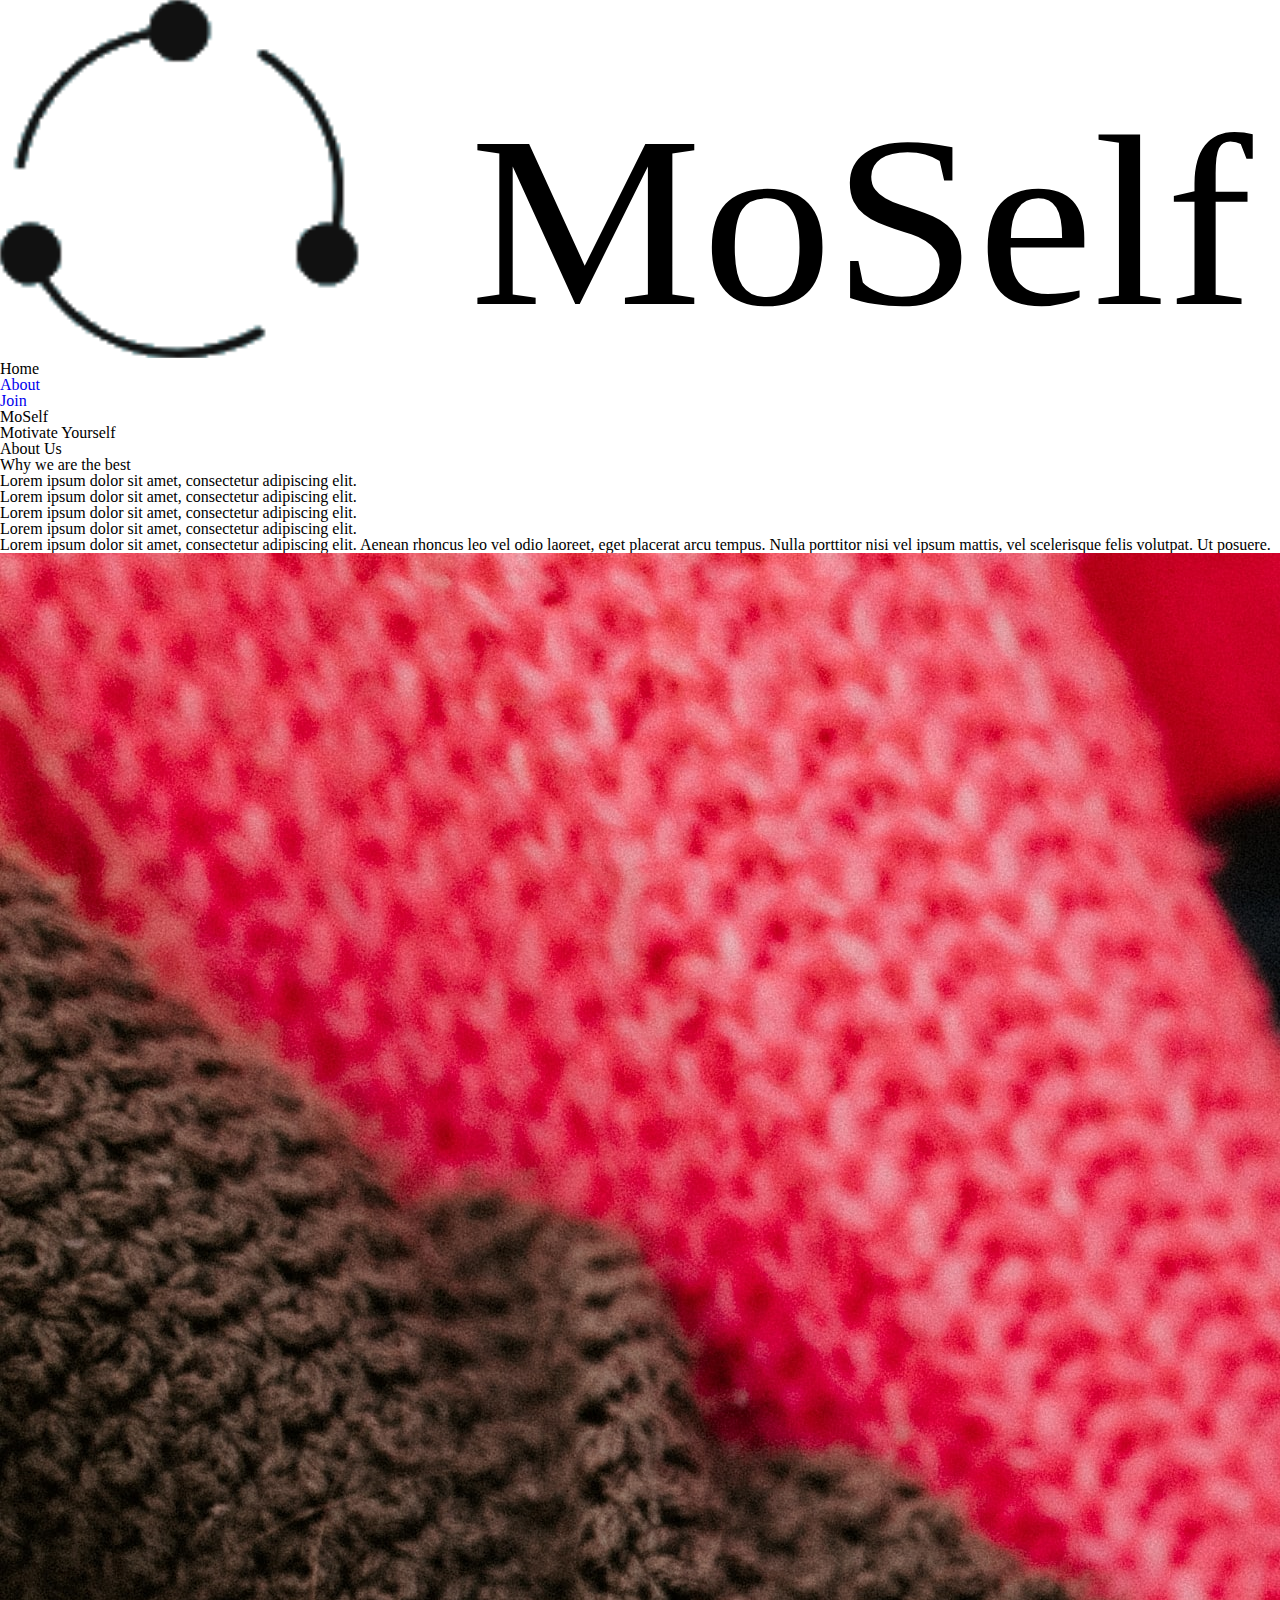
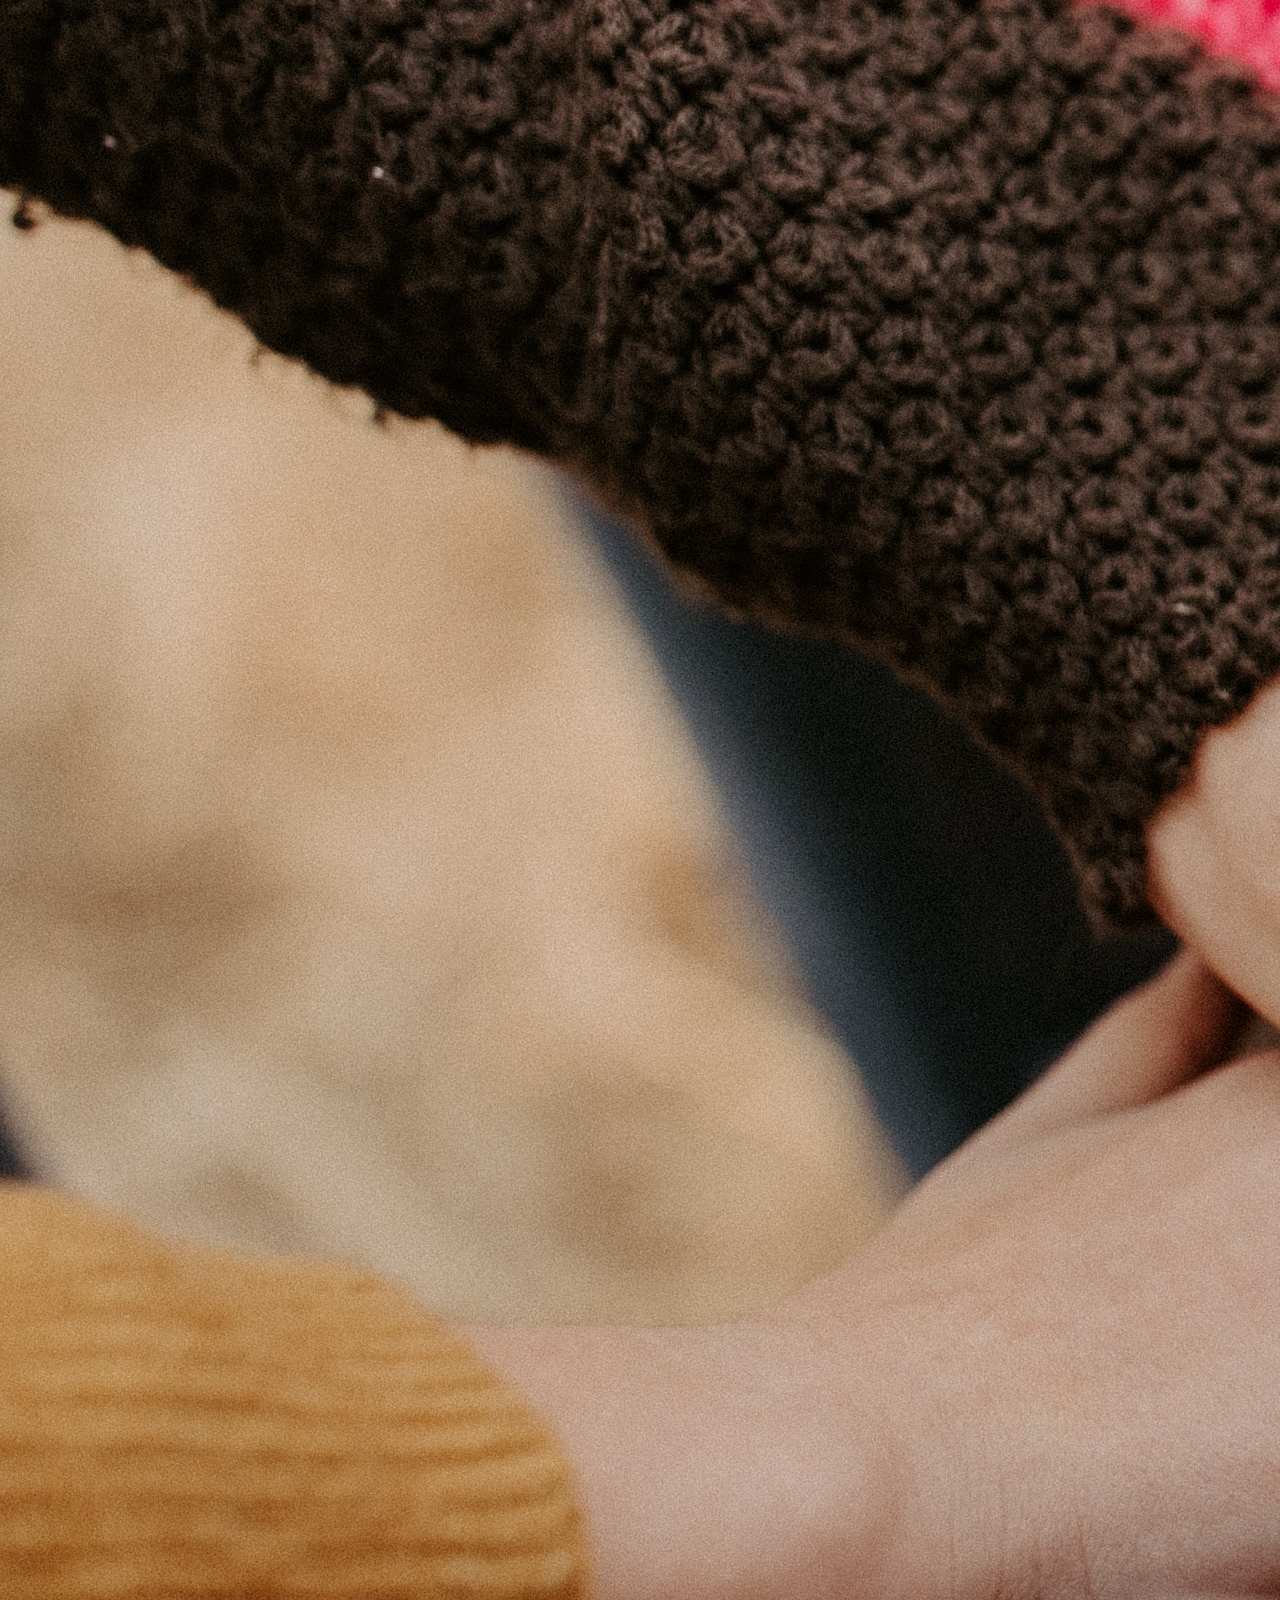
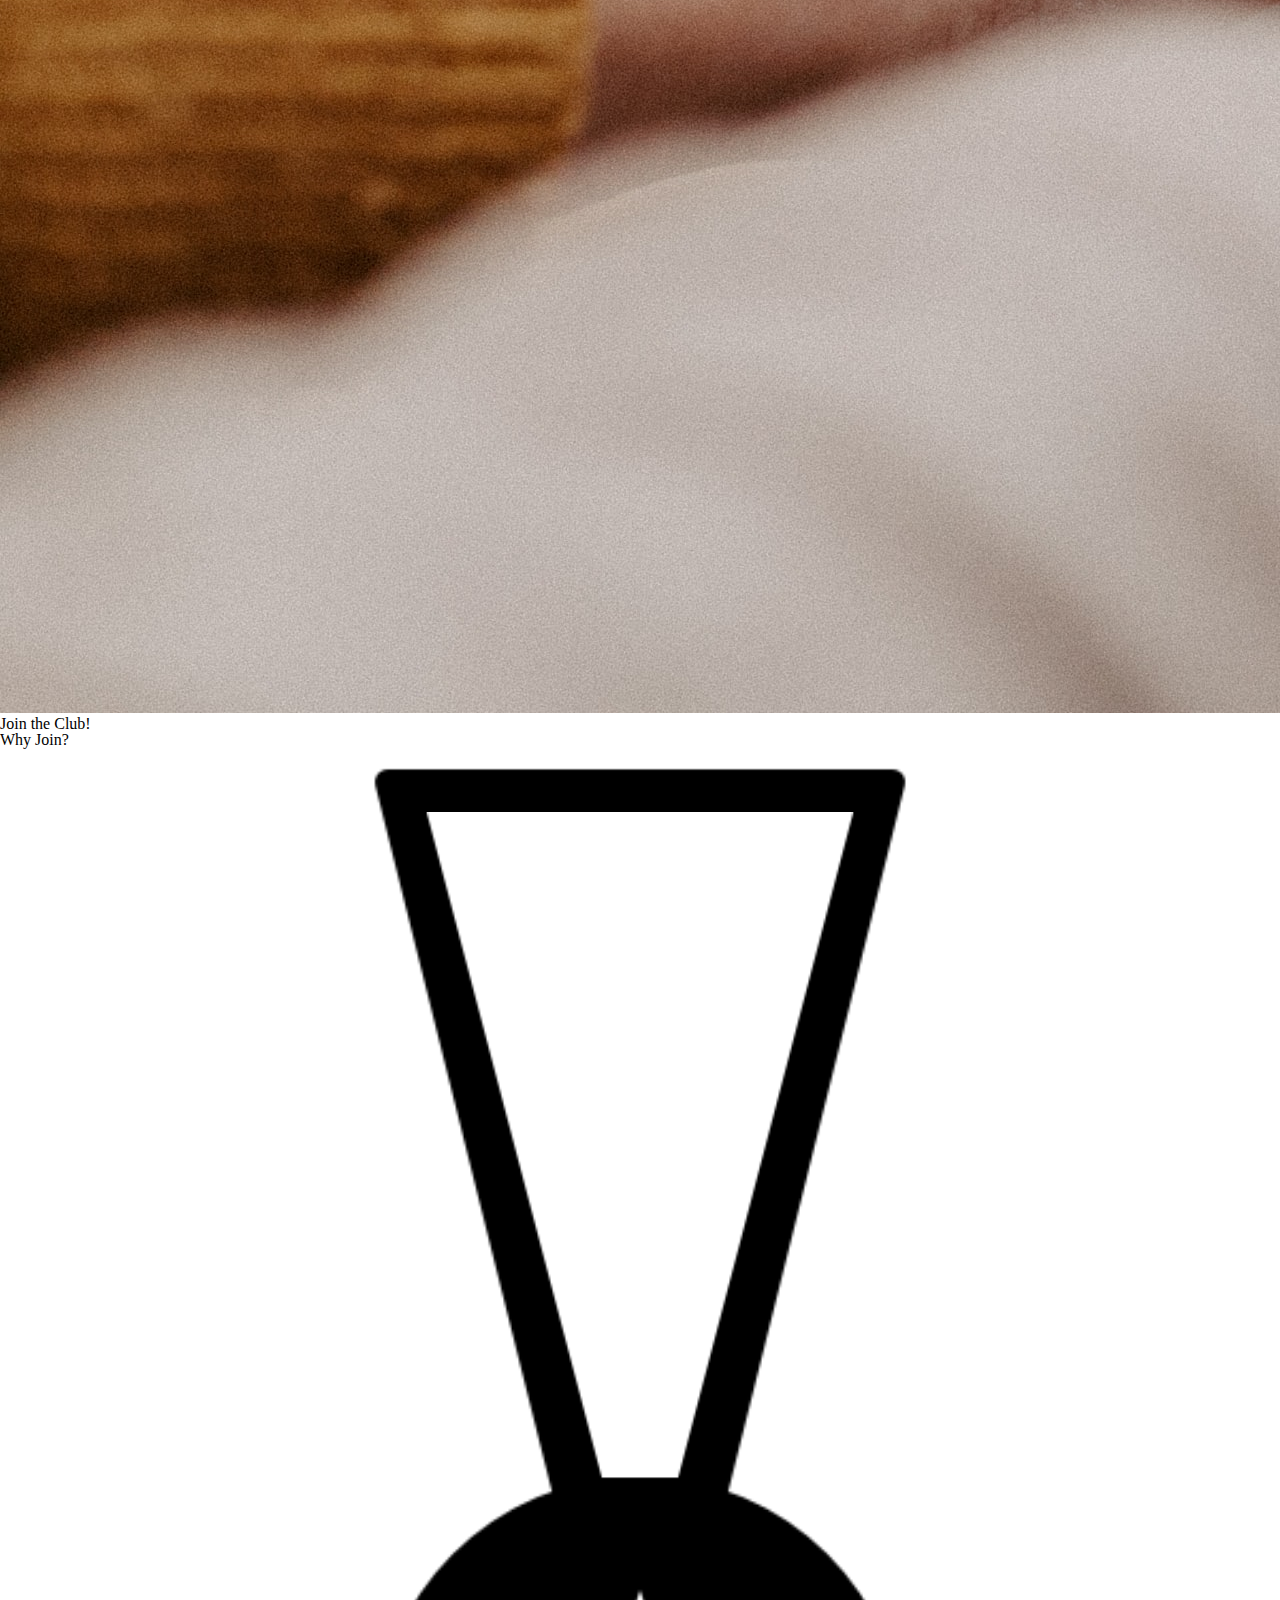
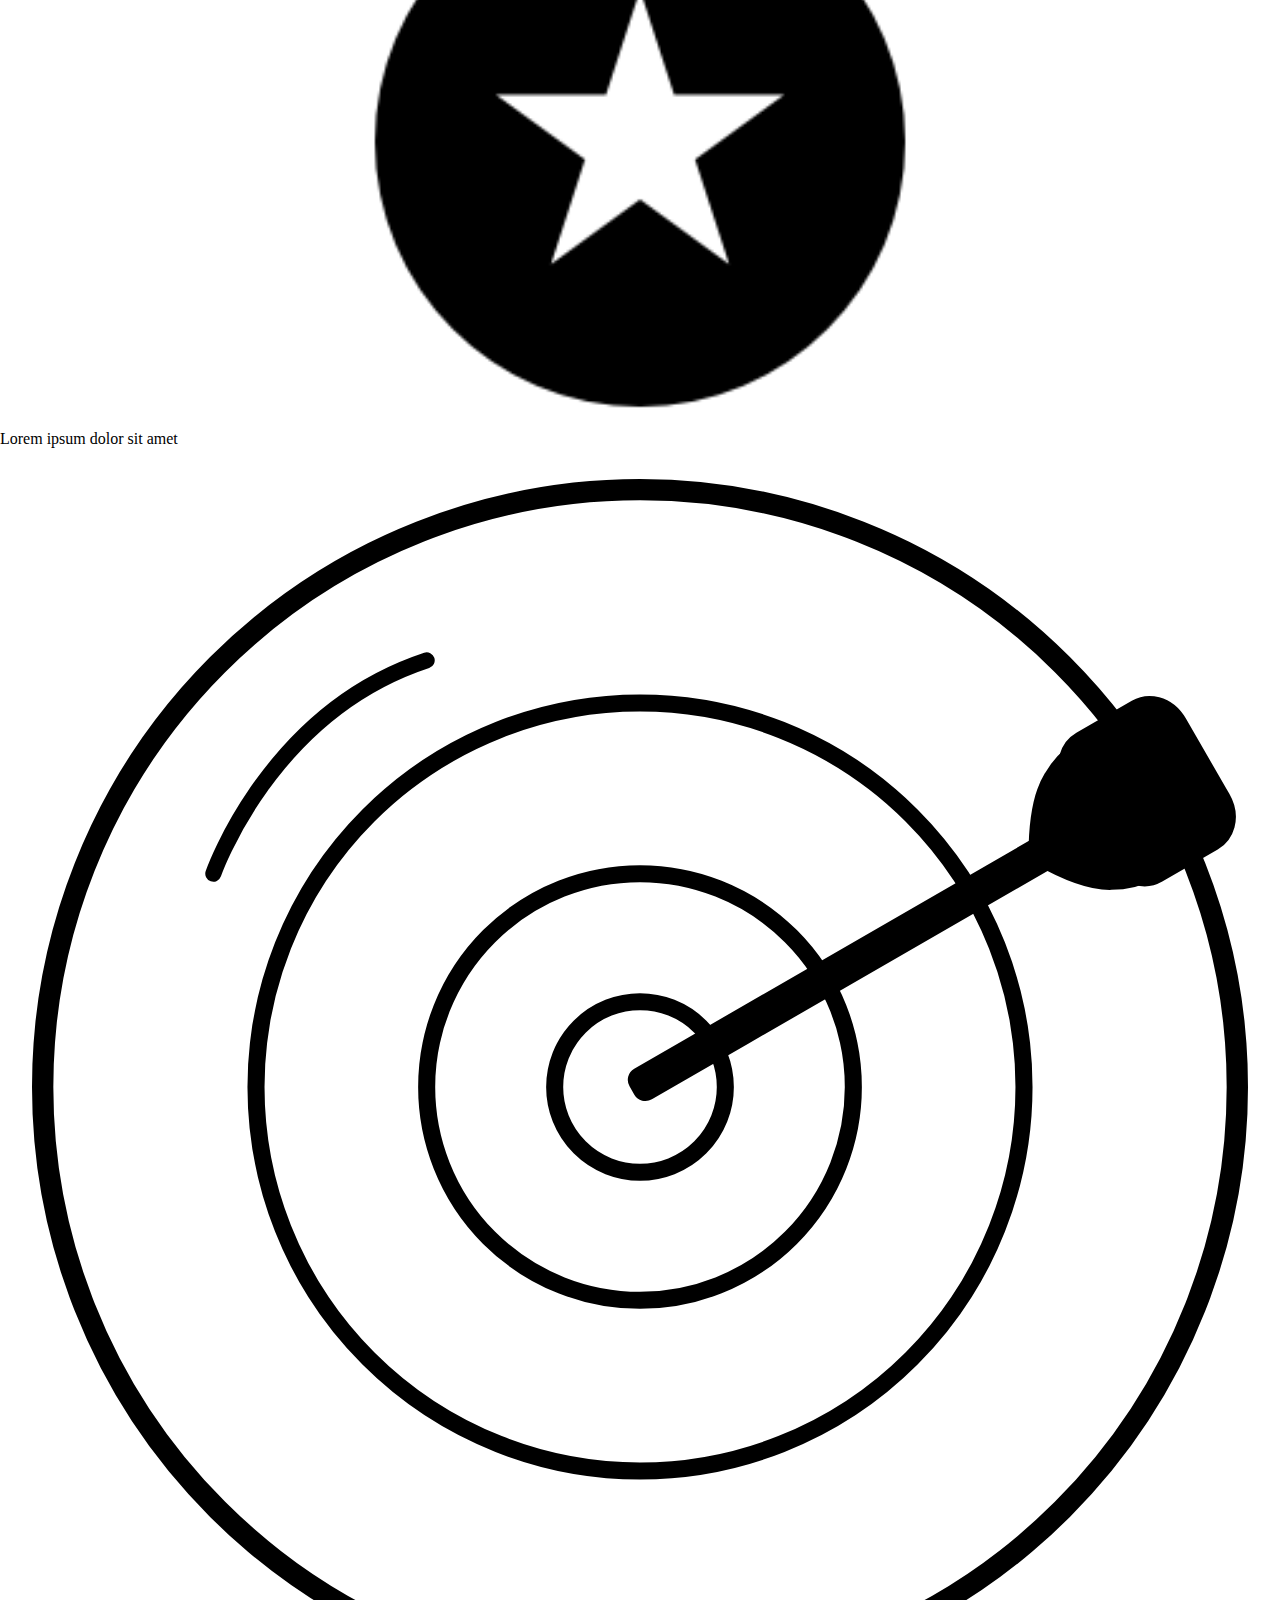
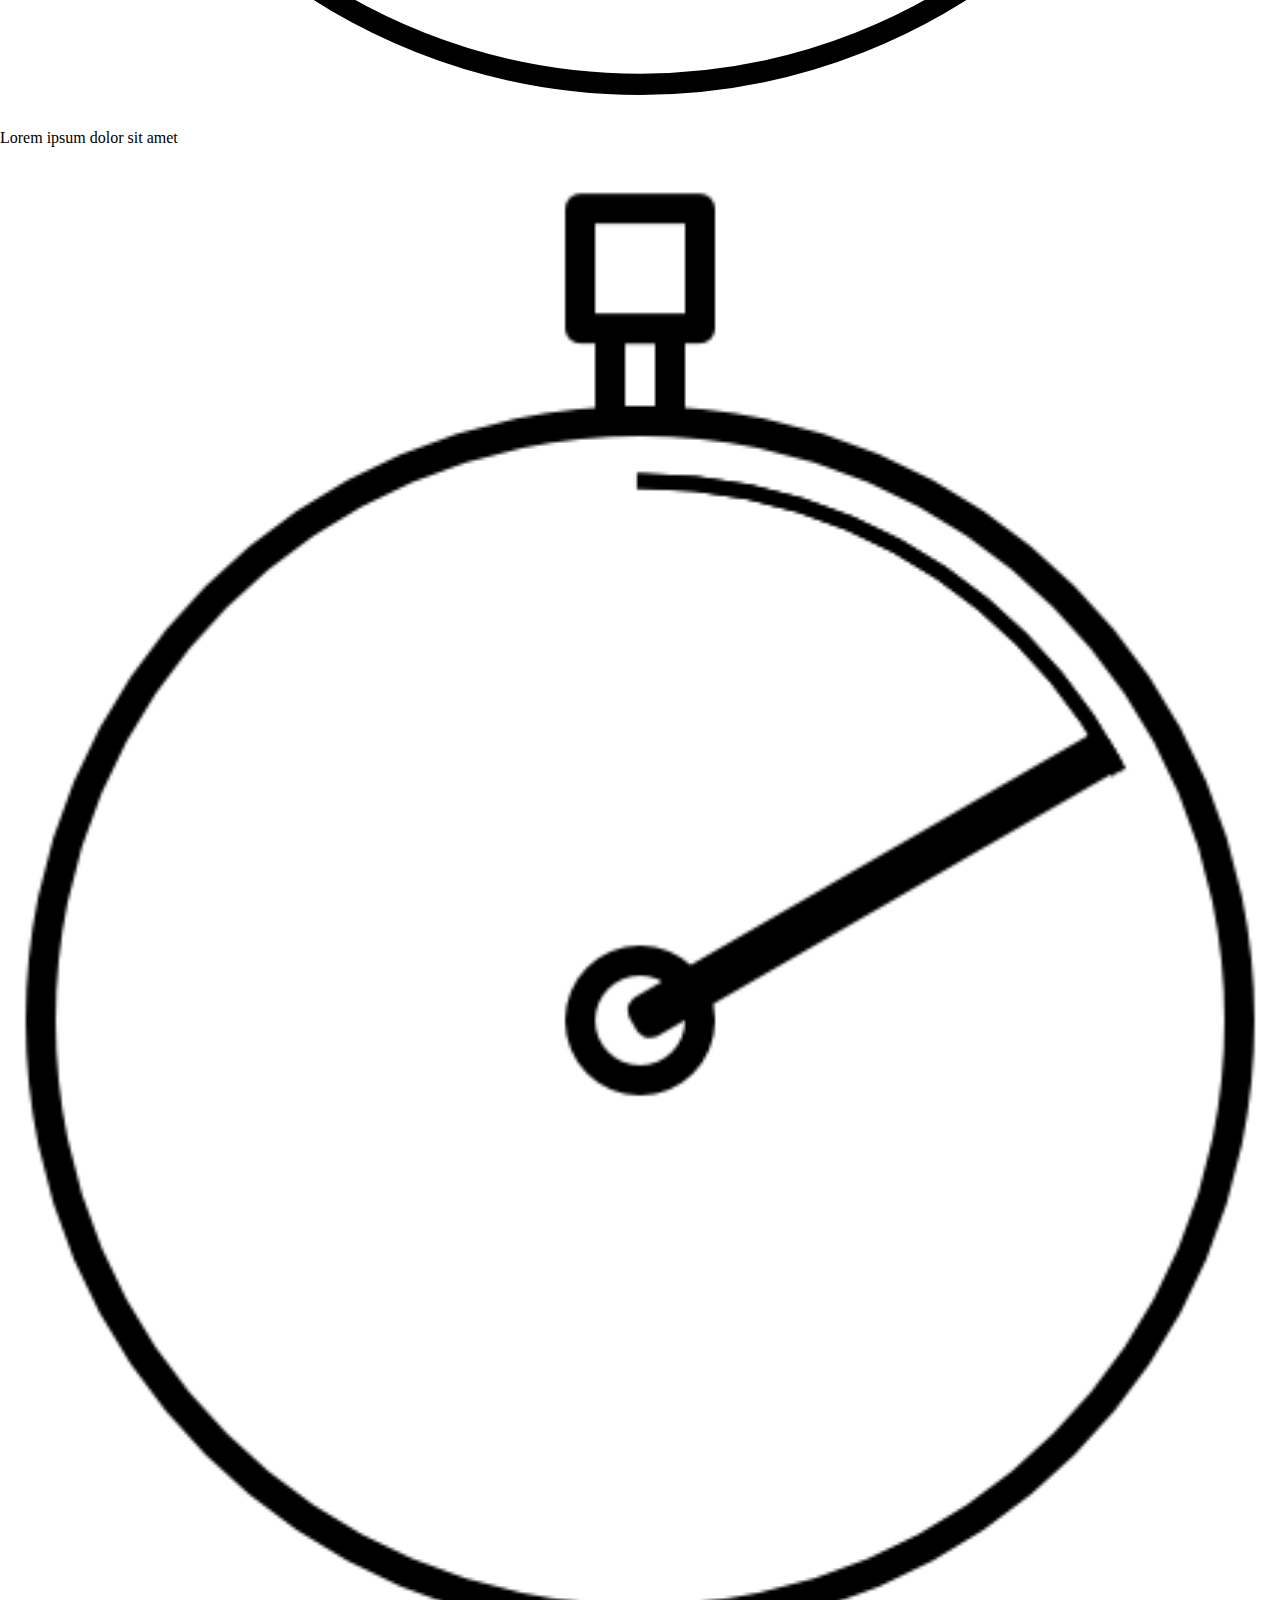
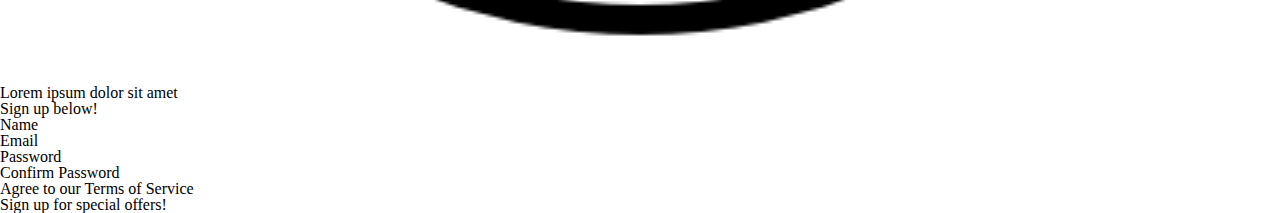
<file: index.html>
<!DOCTYPE html>
<html lang="en">
    <head>
        <title>MoSelf</title>
        <link rel="stylesheet" href="reset.css" />
        <link rel="stylesheet" href="index.css" />
    </head>
    <body>
        <header>
            <nav>
                <img src="images/Logo.svg" alt="MoSelf Logo" />
                <ul>
                    <li><a href="">Home</a></li>
                    <li><a href="#about-us">About</a></li>
                    <li><a href="#join">Join</a></li>
                </ul>
            </nav>
            <section class="hero">
                <h1>MoSelf</h1>
                <p>Motivate Yourself</p>
            </section>
        </header>
        <main>
            <article id="about-us">
                <h2>About Us</h2>
                <div class="support-container">
                    <section class="support-text">
                        <ul>
                            <li class="list-title">Why we are the best</li>
                            <li>Lorem ipsum dolor sit amet, consectetur adipiscing elit.</li>
                            <li>Lorem ipsum dolor sit amet, consectetur adipiscing elit.</li>
                            <li>Lorem ipsum dolor sit amet, consectetur adipiscing elit.</li>
                            <li>Lorem ipsum dolor sit amet, consectetur adipiscing elit.</li>
                        </ul>
                        <p>
                            Lorem ipsum dolor sit amet, consectetur adipiscing elit. Aenean rhoncus leo vel odio laoreet, eget placerat arcu tempus. Nulla porttitor nisi vel ipsum mattis, vel
                            scelerisque felis volutpat. Ut posuere.
                        </p>
                    </section>
                    <!-- img class unused but I prefer it for clarifcation about he support-text class -->
                    <img class="support-img" src="images/team.jpg" alt="Circle of people placing one hand in the center of the circle" />
                </div>
            </article>
            <article id="join">
                <h2>Join the Club!</h2>
                <div class="join-container">
                    <section class="why-join">
                        <h3>Why Join?</h3>
                        <div class="row">
                            <figure class="figure-container">
                                <img src="images/Medal_SmallNeckThing.svg" alt="Medal" id="img-medal">
                                <p>Lorem ipsum dolor sit amet</p>
                            </figure>
                            <figure class="figure-container">
                                <img src="images/Target.svg" alt="Archery target with Arrow in it" id="img-target">
                                <p>Lorem ipsum dolor sit amet</p>
                            </figure>
                            <figure class="figure-container">
                                <img src="images/Stopwatch_BordersSmall.svg" alt="Stopwatch" id="img-stopwatch">
                                <p>Lorem ipsum dolor sit amet</p>
                            </figure>
                        </div>
                    </section>
                    <section class="sign-up">
                        <h2>Sign up below!</h2>
                        <section class="row text-fields">
                            <figure>
                                <p>Name</p>
                                <div class="data-field"></div>
                            </figure>
                            <figure>
                                <p>Email</p>
                                <div class="data-field"></div>
                            </figure>
                            <figure>
                                <p>Password</p>
                                <div class="data-field"></div>
                            </figure>
                            <figure>
                                <p>Confirm Password</p>
                                <div class="data-field"></div>
                            </figure>
                            <section class="check-boxes">
                                <figure class="figure-inline">
                                    <div class="check-box"></div>
                                    <p>Agree to our Terms of Service</p>
                                </figure>
                                <figure class="figure-inline">
                                    <div class="check-box"></div>
                                    <p>Sign up for special offers!</p>
                                </figure>
                            </section>
                        </section>
                    </section>
                </div>
            </article>
        </main>
        <footer>
            
        </footer>
    </body>
</html>
</file>
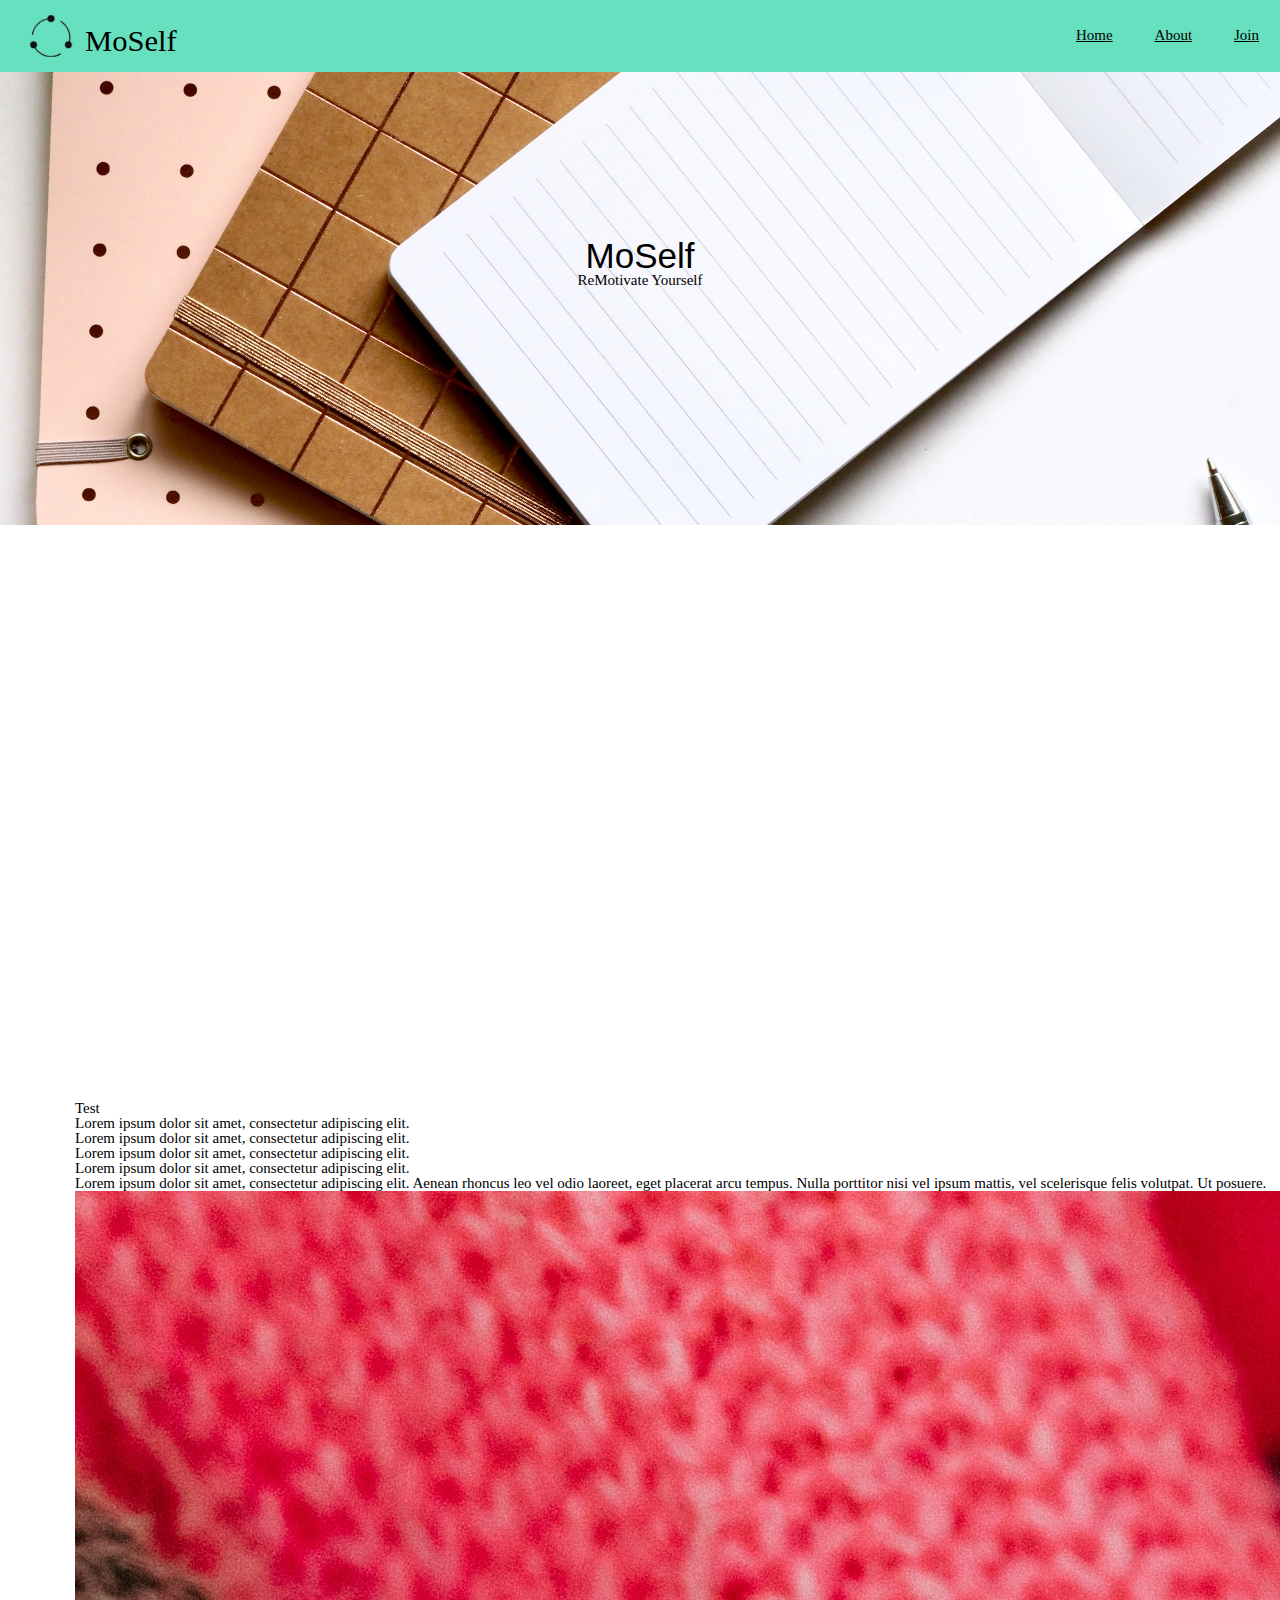
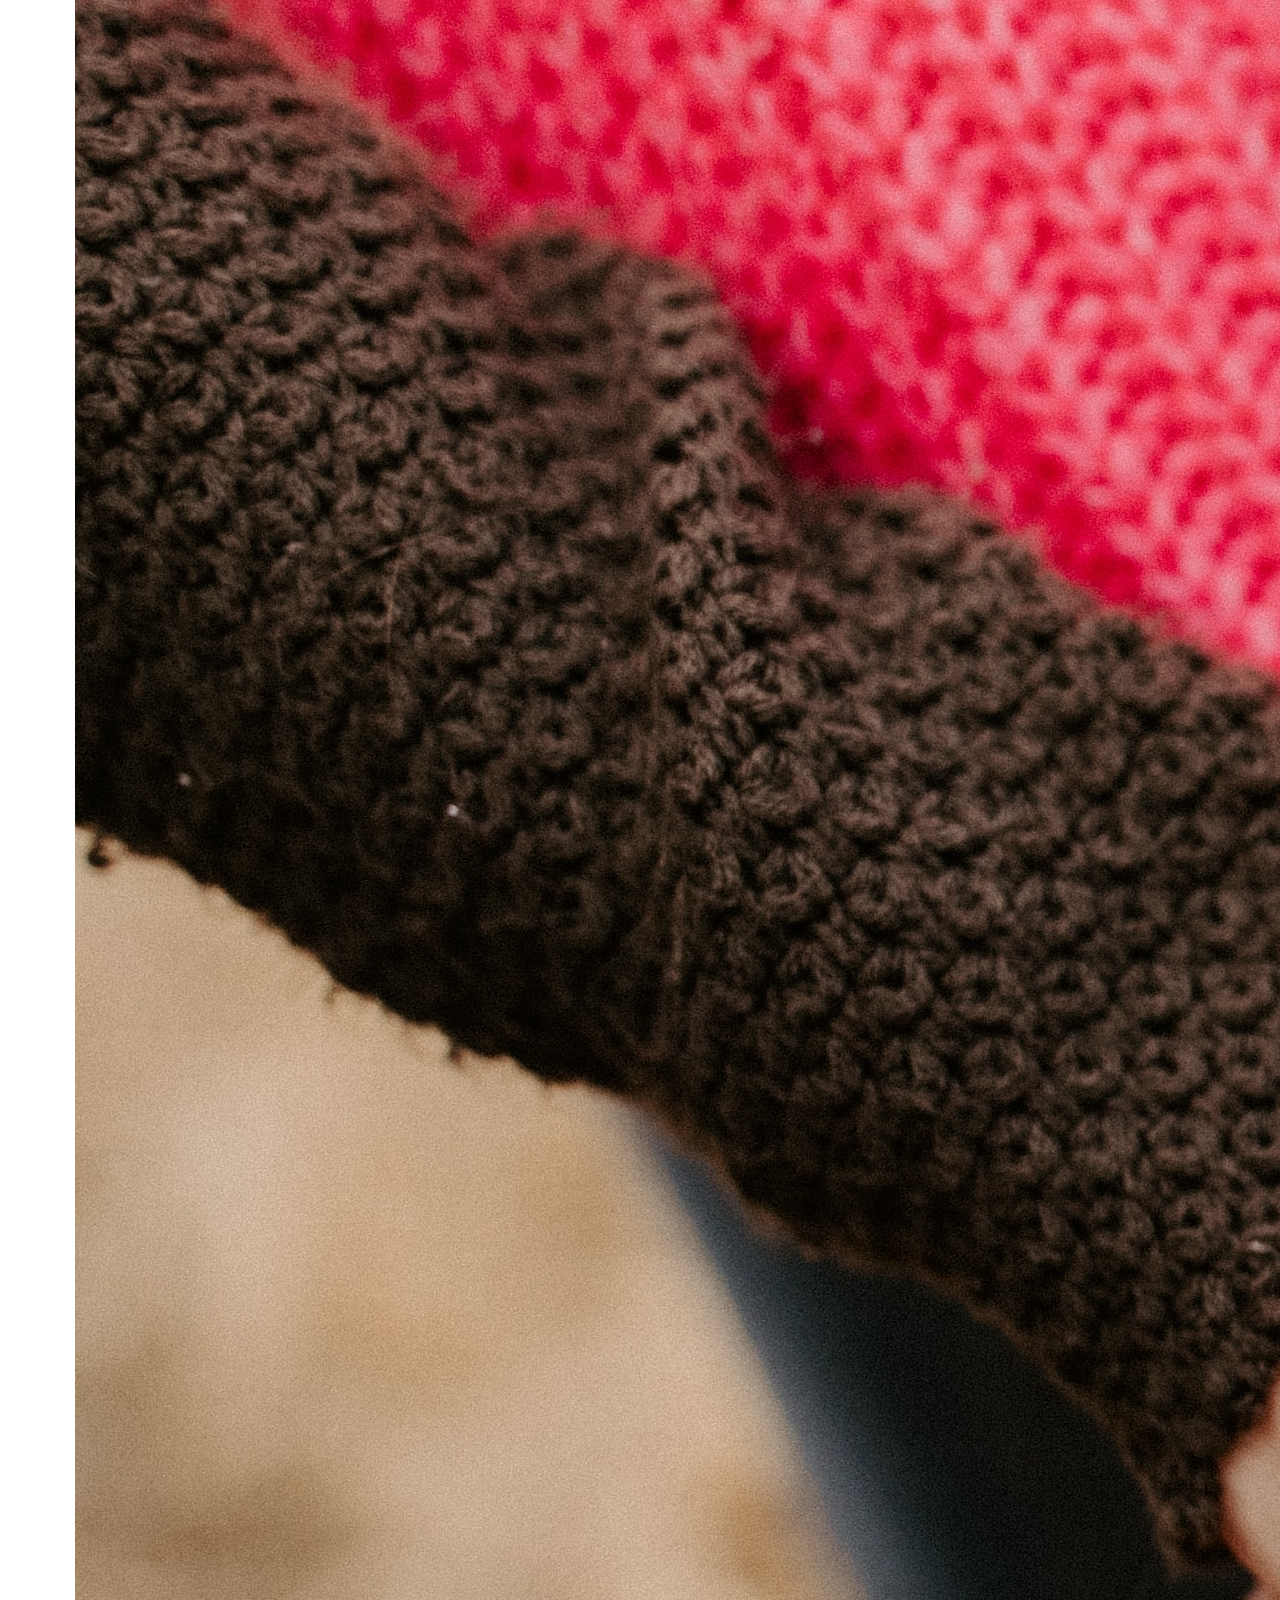
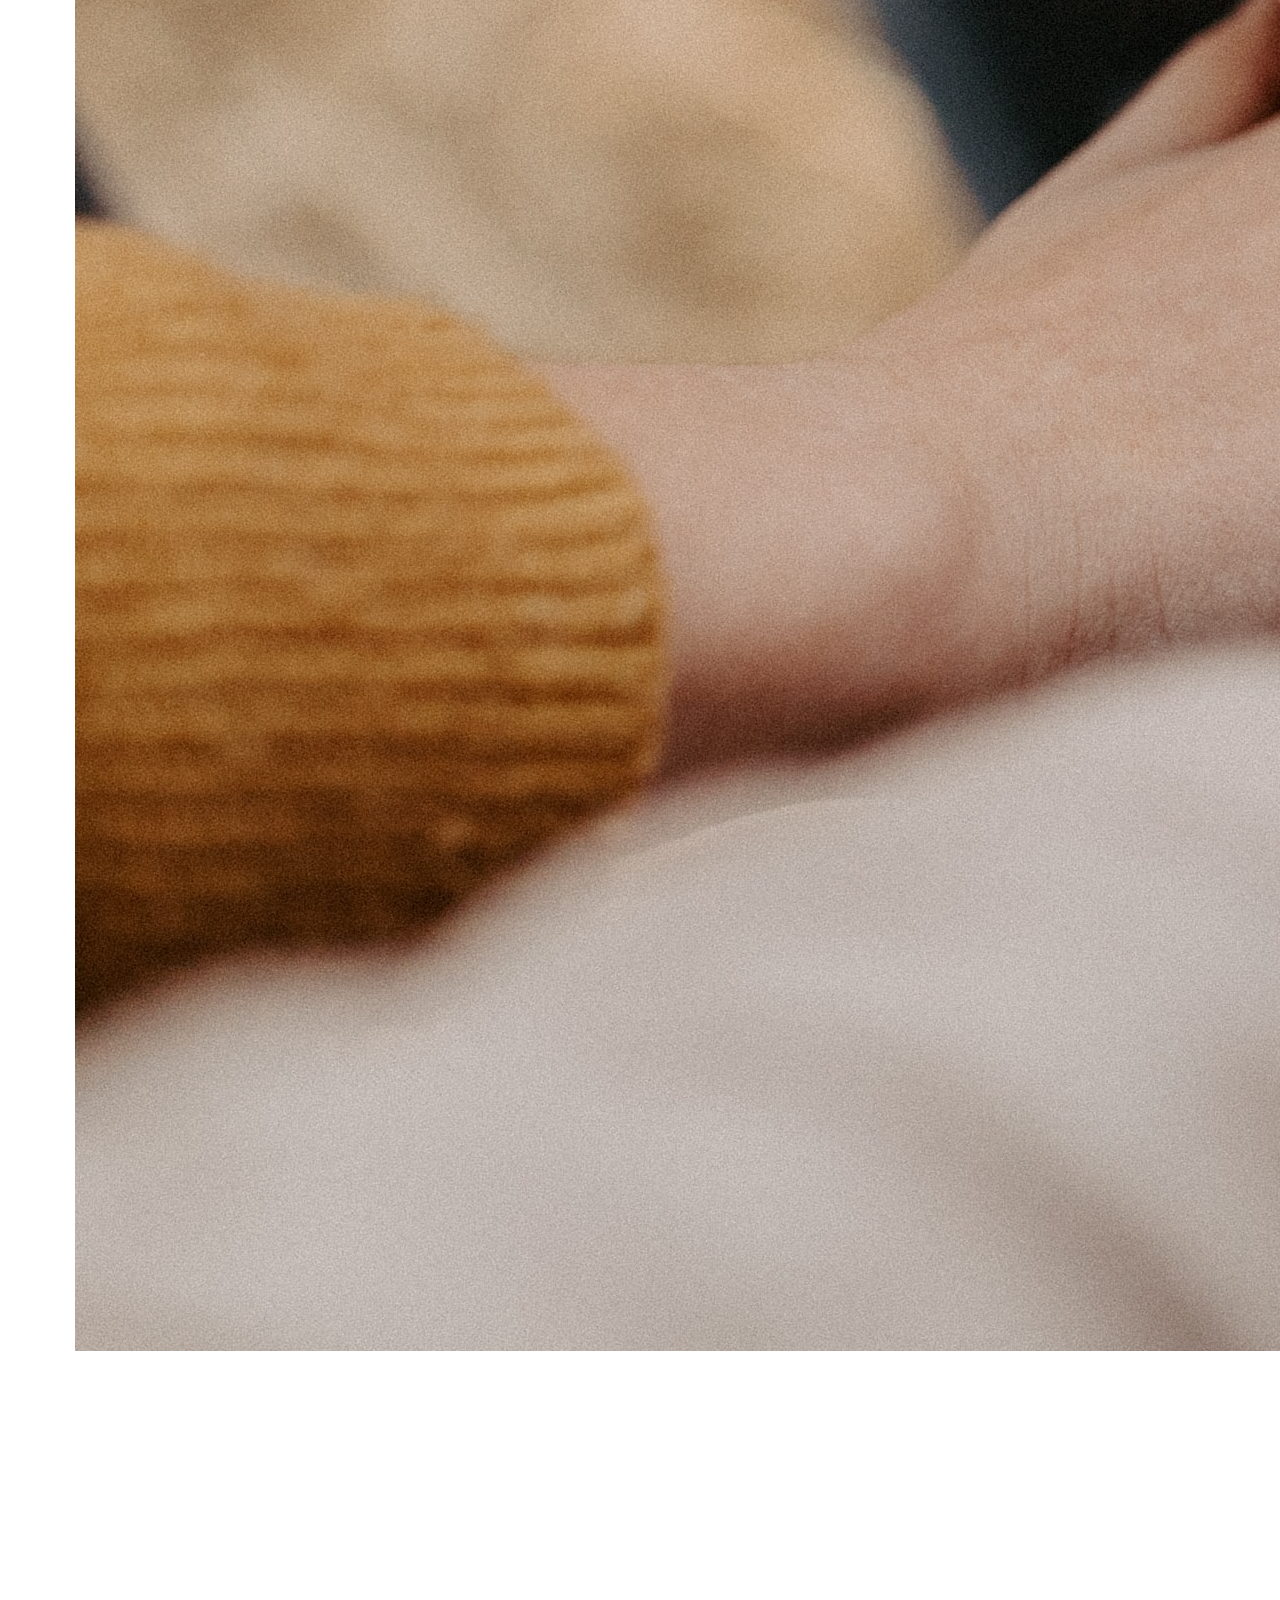
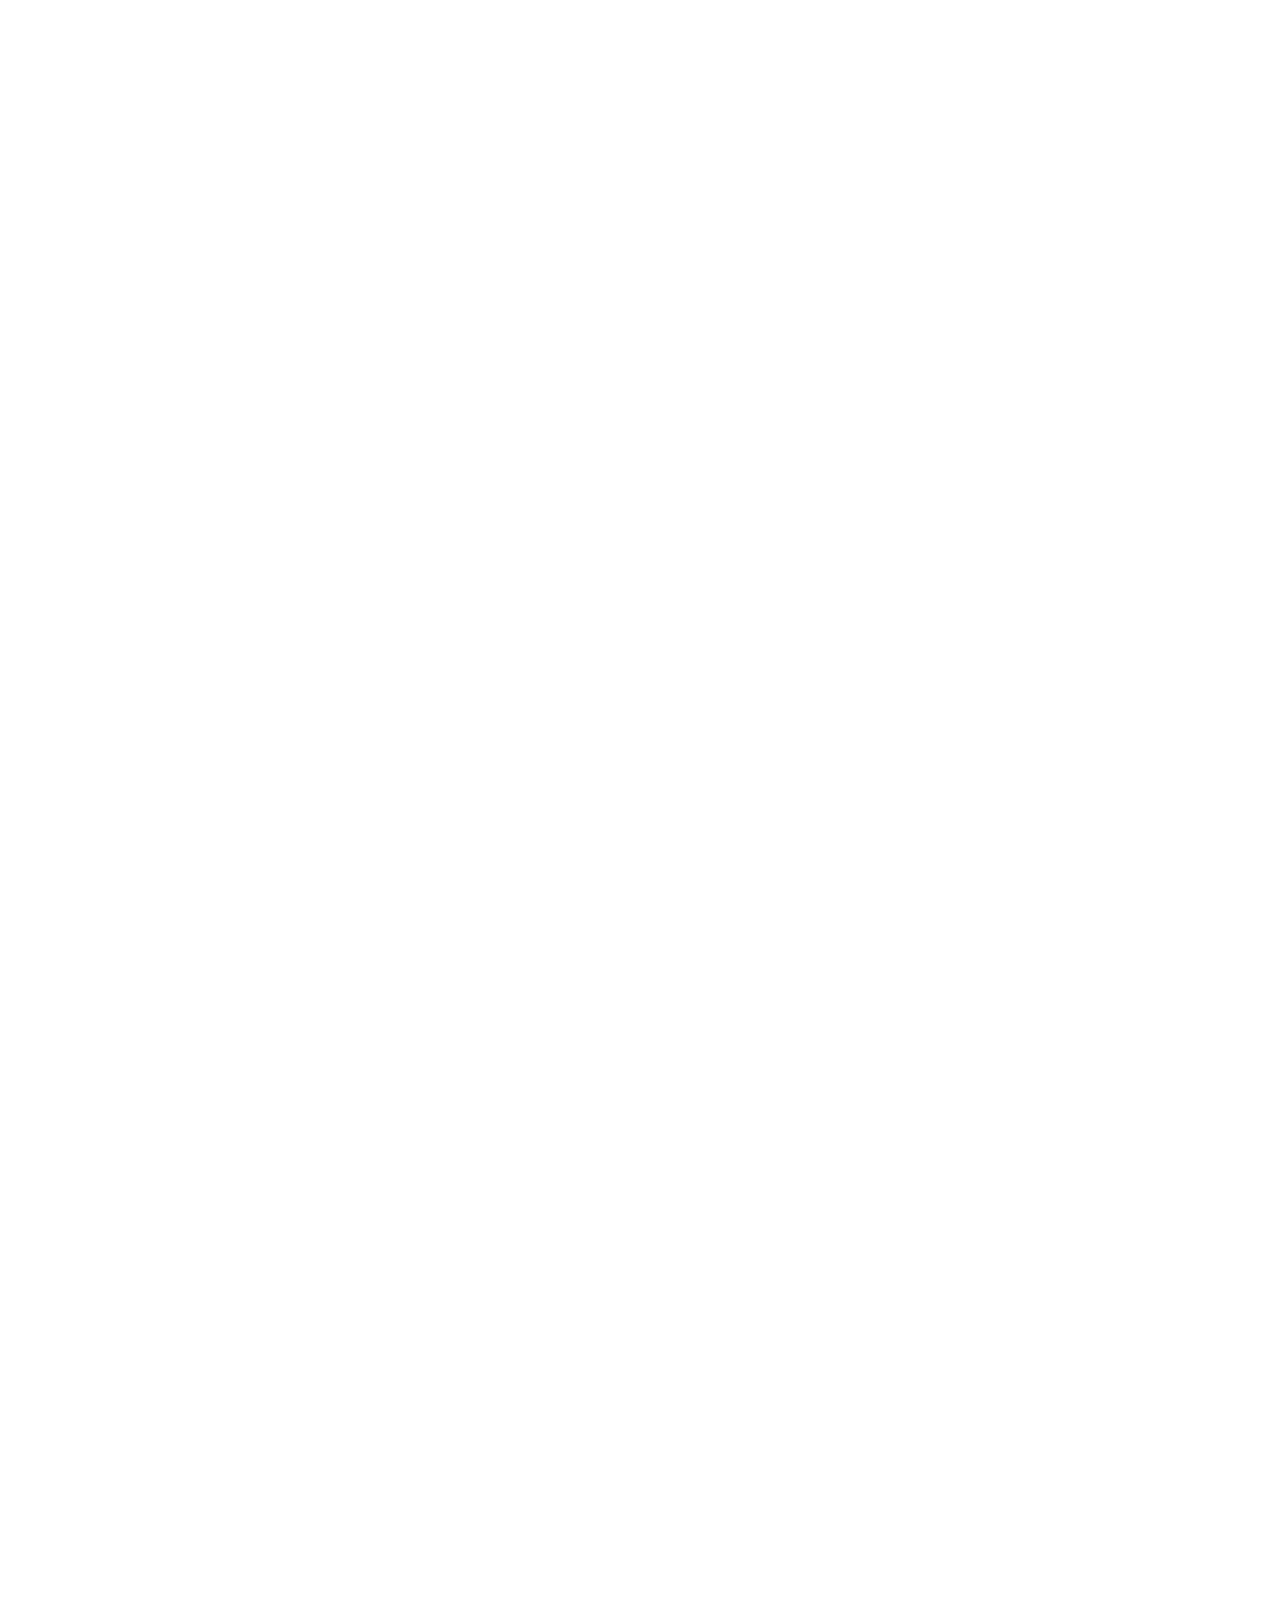
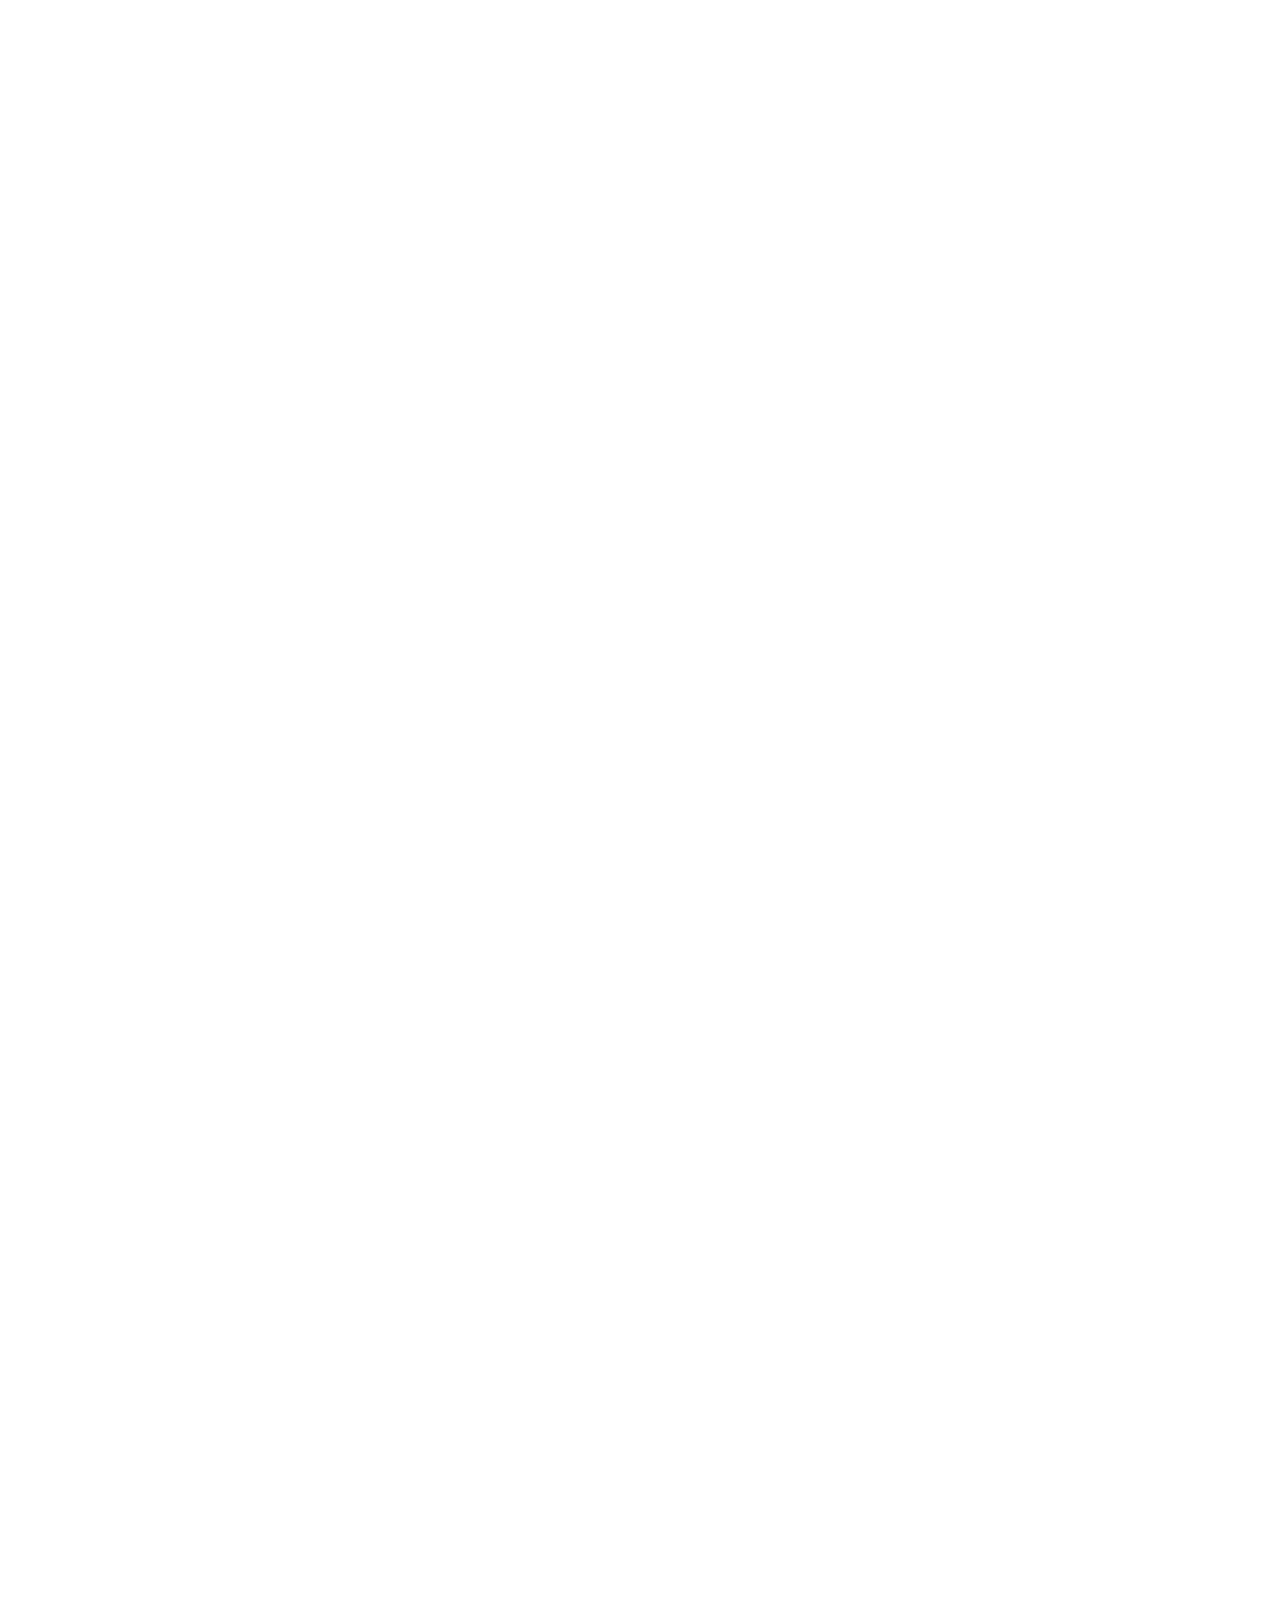
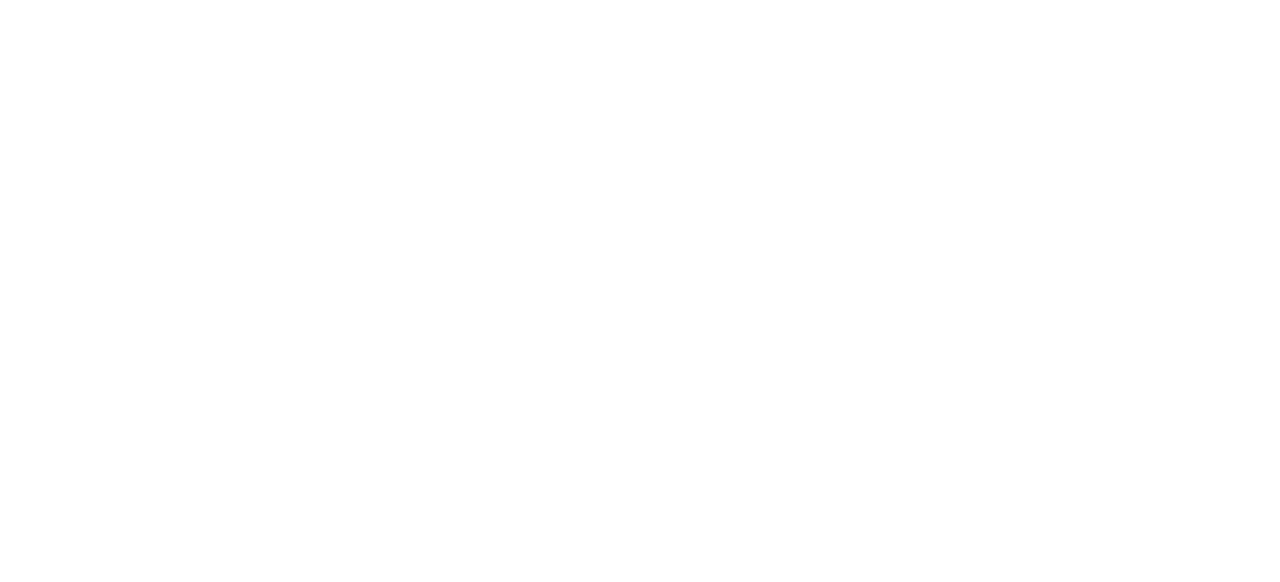
<file: index_refactored.html>
<!DOCTYPE html>
<html lang="en">
    <head>
        <title>MoSelf</title>
        <link rel="stylesheet" href="reset.css" />
        <link rel="stylesheet" href="index_refactored.css" />
    </head>
    <body>
        <header>
            <nav>
                <img src="images/Logo.svg" alt="MoSelf Logo" />
                <ul>
                    <li><a href="">Home</a></li>
                    <li><a href="">About</a></li>
                    <li><a href="">Join</a></li>
                </ul>
            </nav>
            <section class="hero">
                <h1>MoSelf</h1>
                <p>ReMotivate Yourself</p>
            </section>
        </header>
        <main>
            <section id="about-us">
                <h2>About Us</h2>
                <div class="support">
                    <div class="support-text">
                        <ul>
                            <li class="list-title">Test</li>
                            <li>Lorem ipsum dolor sit amet, consectetur adipiscing elit.</li>
                            <li>Lorem ipsum dolor sit amet, consectetur adipiscing elit.</li>
                            <li>Lorem ipsum dolor sit amet, consectetur adipiscing elit.</li>
                            <li>Lorem ipsum dolor sit amet, consectetur adipiscing elit.</li>
                        </ul>
                        <p>
                            Lorem ipsum dolor sit amet, consectetur adipiscing elit. Aenean rhoncus leo vel odio laoreet, eget placerat arcu tempus. Nulla porttitor nisi vel ipsum mattis, vel
                            scelerisque felis volutpat. Ut posuere.
                        </p>
                    </div>
                    <img src="images/team.jpg" alt="" />
                </div>
            </section>
        </main>
    </body>
</html>
</file>
<file: index.css>
html {
    
}
</file>
<file: index_refactored.css>
/* 
    font-family: 'Roboto', sans-serif;
    font-size: 35px;

    font-family: 'Droid Serif', serif;
    font-size: 15px;
*/

.MoSelf-1-hex {
    color: #0f5c47;
}
.MoSelf-2-hex {
    color: #67e0c0;
}
.MoSelf-3-hex {
    color: #23dbaa;
}
.MoSelf-4-hex {
    color: #2a5c4f;
}
.MoSelf-5-hex {
    color: #1ba883;
}

html {
    font-family: "Droid Serif", serif;
    font-size: 15px;
}

h1,
h2,
h3,
h4,
h5,
h6 {
    font-family: "Roboto", sans-serif;
    font-size: 35px;
}

main {
    margin: 0 5rem;
}

a {
    text-decoration: underline;
    transition: 0.1s ease-in-out;
}

a:hover {
    font-size: 110%;
}

.check-box {
    margin-right: 0.25rem;
}

.data-field:hover {
    cursor: text;
}

.check-box:hover {
    cursor: pointer;
}

/* NavBar */

nav {
    position: fixed;

    display: grid;
    grid-template-columns: repeat(2, 1fr);

    width: 100%;
    padding: 1rem;

    background-color: #67e0c0;
}

nav img {
    justify-self: start;
    align-self: center;
    
    margin-left: 1rem;
    
    max-width: 10rem;
    height: auto;
}

nav ul {
    justify-self: end;
    align-items: center;

    margin-right: 1rem;

    width: 15rem;
    height: auto;

    display: inline-flex;
    justify-content: space-around;
}

nav ul li {
}

/* Hero */

.hero {
    width: 100%;
    height: 35rem;

    background-image: url("images/NoteBooks.jpg");
    background-size: cover;

    display: flex;
    flex-direction: column;
    justify-content: center;
    align-items: center;
}

/* Main Grid Setup */

main {
    display: grid;
    grid-template-rows: 1fr 1fr;
    /* containers handle columns */

    /* row-gap: 5rem; */
}

/* About Us */

#about-us {
    display: grid;
    grid-template-rows: 1fr 6fr;
}

#about-us h2 {
    justify-self: center;
    align-self: center;
}

#about-us .support-container {
    display: grid;
    grid-template-columns: repeat(2, 1fr);
}

#about-us .support-container .support-text {
    display: grid;
    grid-template-rows: 1fr 1fr;
}

#about-us .support-container .support-text ul {
    list-style-type: disc;

    line-height: 1.6;

    justify-self: center;
    align-self: center;
}

#about-us .support-container ul .list-title {
    list-style-type: none;
    font-family: "Roboto", sans-serif;
    font-size: 20px;
}

#about-us .support-container .support-text p {
    line-height: 1.6;

    align-self: flex-start;
    justify-self: center;

    /* CHECK! May cause problems with resizing due to container size changing. CHECK! */
    max-width: 50%;
    min-width: 30%;
}

#about-us .support-container img {
    width: 100%;
    height: auto;

    align-self: center;

    border-radius: 1rem;
}

/* Join */

#join .why-join {
}

#join {
    display: grid;
    grid-template-rows: 1fr 3fr;
}

#join h2 {
    justify-self: center;
}

#join .join-container {
    display: grid;
    grid-template-columns: 1fr 1fr;
}

#join .why-join {
    display: grid;
    grid-template-rows: 1fr 6fr;
    justify-items: center;
}

#join .why-join .row {
    display: grid; 
    grid-template-columns: repeat(3, 1fr);
    gap: 1rem;
}

#join .join-container .sign-up {
    
}

/* Inside why-join */

#img-medal {
    width: 10rem;
    height: auto;
}

#img-target {
    width: 10rem;
    height: auto;
}

#img-stopwatch {
    width: 9rem;
    height: auto;
}

#join .join-container .why-join p {
    text-align: center;
}

#join .figure-container {
    display: grid;
    grid-template-rows: 1fr 1fr;
    align-content: center;
}

#join .row {
    justify-content: space-around;
}

#join .figure-container img {
    margin-top: 5rem;
    justify-self: center;
    text-align: center;
}

#join .figure-container p {
    margin-top: 2rem;
    justify-self: center;
    text-align: center;
}

/* Sign Up */

.sign-up {
    display: grid;
    grid-template-rows: 1fr 2fr 2fr;
    justify-content: center;
}

.sign-up h2{
    justify-self: center;
}

.sign-up .data-field {
    border: 1px solid black;
    background-color: white;

    width: 20rem;
    height: 1.5rem;
}

.sign-up .check-box {
    border: 1px solid black;
    width: 1rem;
    height: 1rem
}

.sign-up .text-fields figure {
    margin: 0.4rem;
}

.sign-up .check-boxes .figure-inline {
    display: flex;
}

.sign-up .check-boxes {
    margin-top: 1rem;
}
</file>
